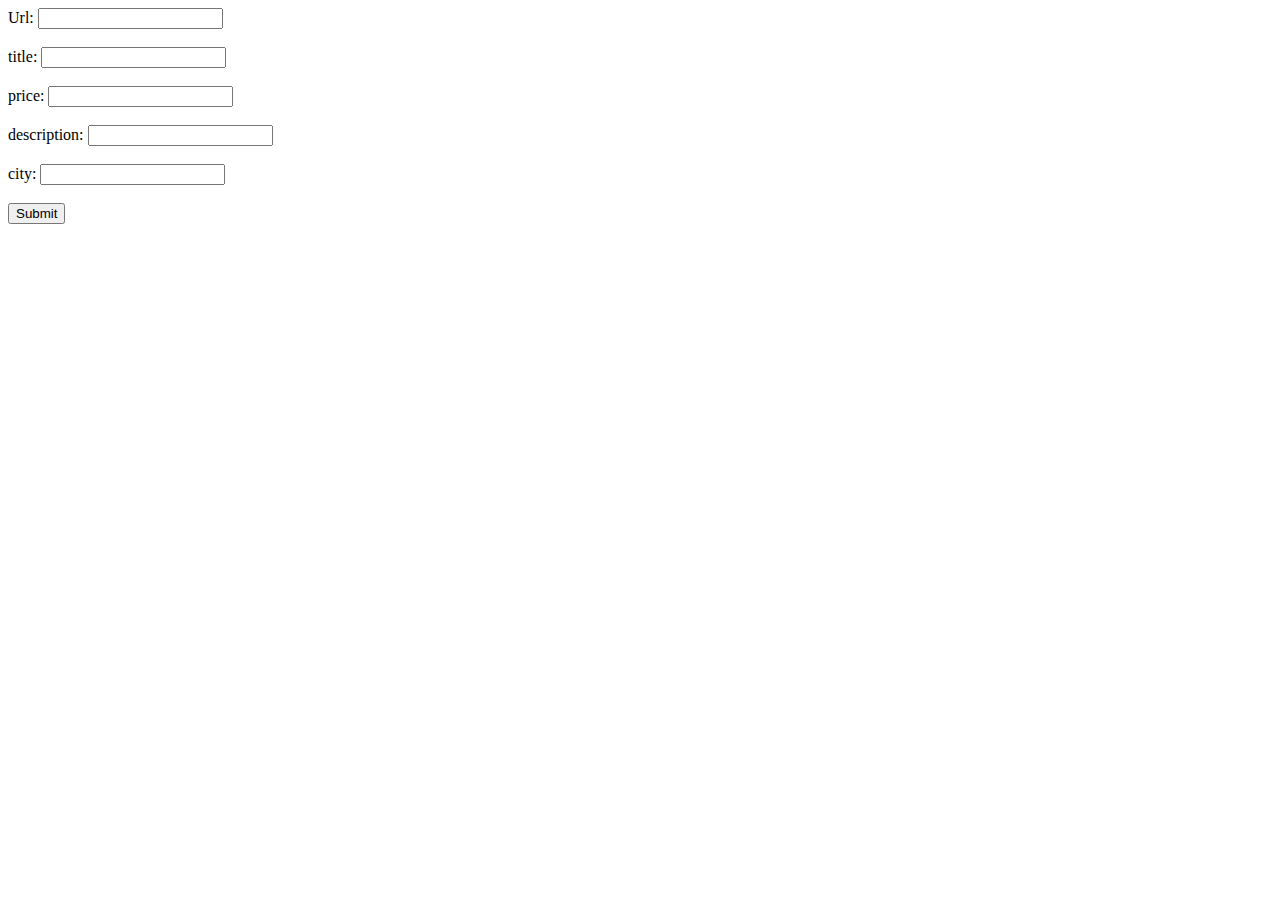
<file: templates/add_product.html>
<!DOCTYPE html>
<html lang="en">
<head>
    <meta charset="UTF-8">
    <meta http-equiv="X-UA-Compatible" content="IE=edge">
    <meta name="viewport" content="width=device-width, initial-scale=1.0">
    <title>Document</title>
</head>
<body>
    <form action="/action_page.php" method="post">
        <label for="url">Url:</label>
        <input class="url" type="text" id="url" name="url"><br><br>
        <label for="title">title:</label>
        <input class="title" type="text" id="title" name="title"><br><br>
        <label for="price">price:</label>
        <input class="price" type="text" id="price" name="price"><br><br>
        <label for="description">description:</label>
        <input class="description" type="text" id="description" name="description"><br><br>
        <label for="city">city:</label>
        <input class="city" type="text" id="city" name="city"><br><br>
        <input class="button" type="submit" value="Submit">
      </form> 
</body>
</html>
</file>
